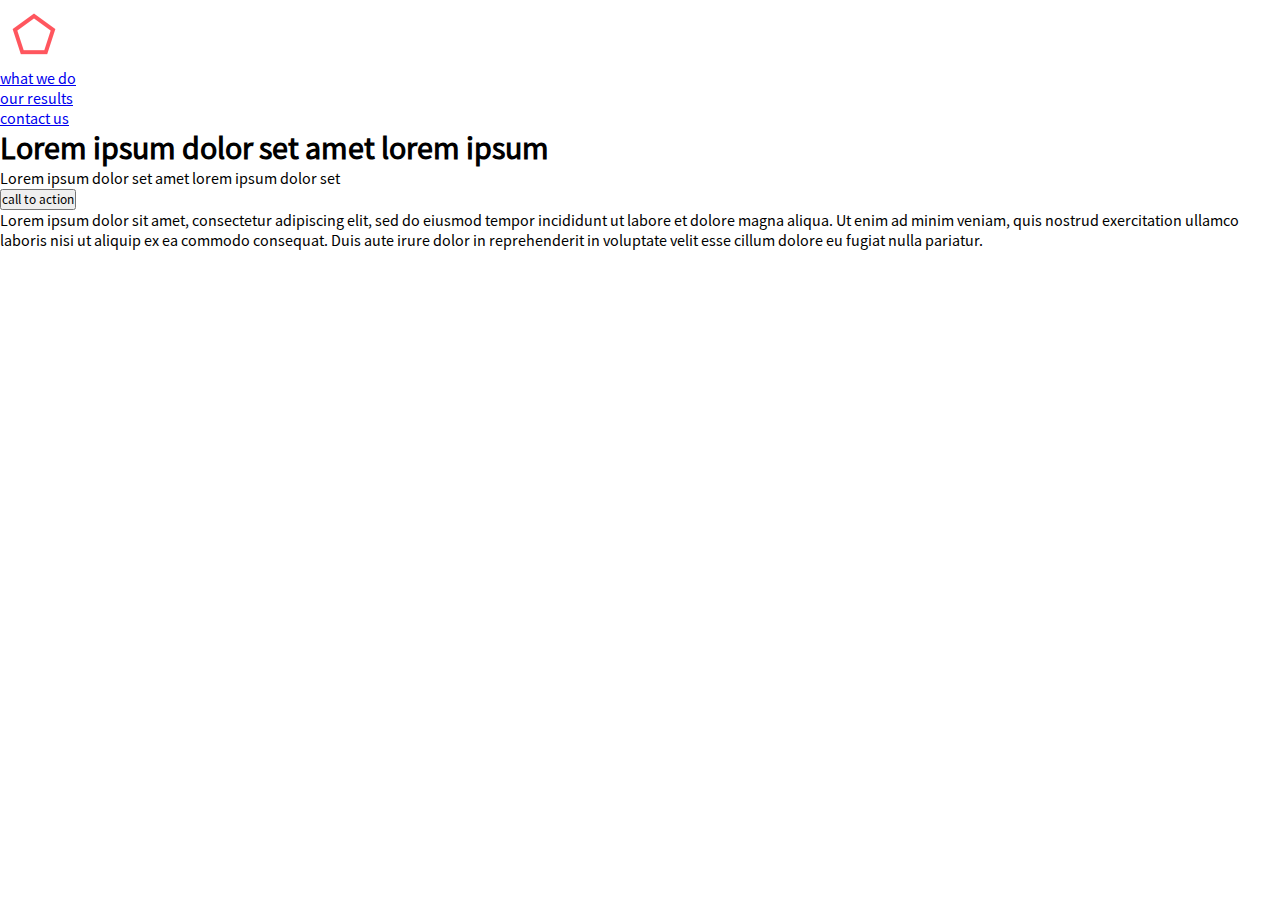
<file: headphones/0-index.html>
<!DOCTYPE html>
<html lang="en">
<head>
    <meta charset="UTF-8">
    <meta name="viewport" content="width=device-width, initial-scale=1.0">
    <link rel="stylesheet" href="0-styles.css">
    <title>Headphones</title>
</head>
<body>
    <section class="home">
        <header class="header">

            <div class="mobile-nav">
                <span class="span-1 spans"></span>
                <span class="span-2 spans"></span>
                <span class="span-3 spans"></span>
            </div>
            <div class="icon">
                <a href="#" class="">
                <img src="./images/logo_headphones.png" alt="" class="logo">
                </a>
            </div>
            <div class="empty"></div>
            <nav class="navbar">
                <ul class="nav-list">
                    <li class="">
                        <a href="#" class="links">
                            what we do
                        </a>
                    </li>
                    <li class="">
                        <a href="#" class="links">
                            our results
                        </a>
                    </li>
                    <li class="">
                        <a href="#" class="links">
                            contact us
                        </a>
                    </li>
                </ul>
            </nav>
        </header>
        <article class="cta">
            <div class="">
                <h1 class="article-title">
                    Lorem ipsum dolor set amet lorem ipsum
                </h1>
                <p class="article-subtext">
                    Lorem ipsum dolor set amet lorem ipsum dolor set
                </p>
            </div>
            <div class="buttons">
                <button class="cta-button">call to action</button>
            </div>
            <div class="description">
                <p class="">
                    Lorem ipsum dolor sit amet, consectetur adipiscing elit, sed do eiusmod tempor incididunt ut labore et dolore magna aliqua. Ut enim ad minim veniam, quis nostrud exercitation ullamco laboris nisi ut aliquip ex ea commodo consequat. Duis aute irure dolor in reprehenderit in voluptate velit esse cillum dolore eu fugiat nulla pariatur.
                </p>
            </div>
        </article>
    </section>
</body>
</html>
</file>
<file: headphones/0-styles.css>
@font-face {
    font-family: SourceSansPro;
    src: url("./source-sans-pro/SourceSansPro-Regular.otf") format("opentype");
}


*{
    font-family: SourceSansPro, sans-serif;
    margin: 0;
    padding: 0;
    box-sizing: border-box;
}

.mobile-nav{
    display: none;
}

.empty{
    display: none;
}


@media only screen and (max-width: 600px) {


    header{
        display: flex;
        justify-content: space-between;
        align-items: center;
        height: fit-content;
        width: 100%;
    }

    .empty{
    display: flex;
}



    .spans{
        background-color: #fff;
        height: 2px;
        border-radius: 2px;
    }

    .icon{
        height: 50%;
    }

    .logo{
        height: 100%;
    }
    .span-1{
        width: 20px;
    }


    .span-2{
        width: 13px;
    }

    .span-3{
        width: 18px;
    }

    .mobile-nav{
        display: flex;
        flex-direction: column;
        gap: 0.5rem;
    }



    .cta{
        margin: auto;
    }

    .article-title{
        font-size: 32px;
        text-align: center;
        font-weight: bold;
    }

    .buttons{
        display: flex;
        justify-content: center;
        padding: 2rem 0;
    }

    .cta-button{
        background-color: #ff6565;
        text-transform: uppercase;
        border-radius: 20px;
        color: #fff;
        padding: 1rem 2rem;
        border: none;
    }

    .article-subtext{
        text-align: center;
        font-size: 16px;
        font-weight: bold;
    }



    .home{
        display: flex;
        flex-direction: column;
        color: #fff;        
        /* justify-content: space-between; */
        align-items: center;
        padding: 0 2rem;
        height: 100dvh;
        background-image: url("./images/headphones_hero_1.jpg");
        background-size: cover;
        background-position: center;
    }
    .navbar{
        display: none;
    }
}
</file>
